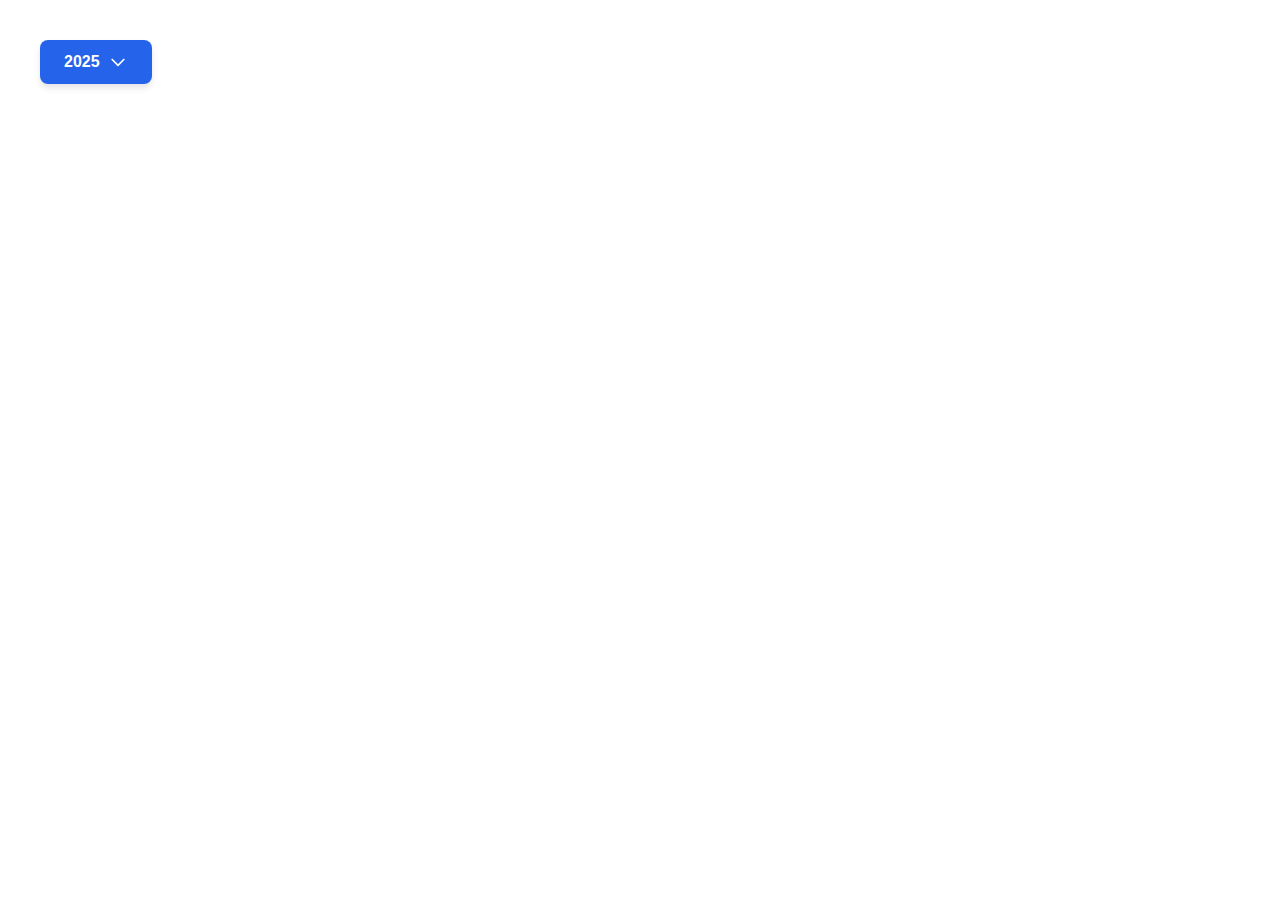
<file: main/pages/test.html>
<!DOCTYPE html>
<html lang="en">
<head>
    <meta charset="UTF-8">
    <meta name="viewport" content="width=device-width, initial-scale=1.0">
    <title>Year Switcher</title>
    <style>
        body {
            font-family: Arial, sans-serif;
            padding: 2rem;
        }

        .year-switcher {
            position: relative;
            display: inline-block;
        }

        .year-button {
            display: flex;
            align-items: center;
            gap: 0.5rem;
            padding: 0.75rem 1.5rem;
            background-color: #2563eb;
            color: white;
            border: none;
            border-radius: 0.5rem;
            font-size: 1rem;
            font-weight: 600;
            cursor: pointer;
            box-shadow: 0 4px 6px rgba(0, 0, 0, 0.1);
            transition: background-color 0.2s;
        }

        .year-button:hover {
            background-color: #1d4ed8;
        }

        .arrow {
            width: 1.25rem;
            height: 1.25rem;
            stroke: currentColor;
            fill: none;
            stroke-width: 2;
            stroke-linecap: round;
            stroke-linejoin: round;
        }

        .dropdown-menu {
            display: none;
            position: absolute;
            top: calc(100% + 0.5rem);
            left: 0;
            background-color: white;
            border-radius: 0.5rem;
            box-shadow: 0 10px 25px rgba(0, 0, 0, 0.15);
            border: 1px solid #e5e7eb;
            overflow: hidden;
            min-width: 100%;
            z-index: 20;
        }

        .dropdown-menu.show {
            display: block;
        }

        .year-option {
            width: 100%;
            padding: 0.75rem 1.5rem;
            background: none;
            border: none;
            text-align: left;
            font-size: 1rem;
            font-weight: 600;
            color: #374151;
            cursor: pointer;
            transition: background-color 0.2s;
        }

        .year-option:hover {
            background-color: #f9fafb;
        }

        .year-option.selected {
            background-color: #eff6ff;
            color: #2563eb;
        }

        .overlay {
            display: none;
            position: fixed;
            inset: 0;
            z-index: 10;
        }

        .overlay.show {
            display: block;
        }
    </style>
</head>
<body>
<div class="year-switcher">
    <button class="year-button" id="yearButton">
        <span id="selectedYear">2025</span>
        <svg class="arrow" viewBox="0 0 24 24">
            <path d="M19 9l-7 7-7-7"/>
        </svg>
    </button>

    <div class="overlay" id="overlay"></div>

    <div class="dropdown-menu" id="dropdownMenu">
        <button class="year-option selected" data-year="2025">2025</button>
        <button class="year-option" data-year="2024">2024</button>
        <button class="year-option" data-year="2023">2023</button>
    </div>
</div>

<script>
    const yearButton = document.getElementById('yearButton');
    const dropdownMenu = document.getElementById('dropdownMenu');
    const overlay = document.getElementById('overlay');
    const selectedYearSpan = document.getElementById('selectedYear');
    const yearOptions = document.querySelectorAll('.year-option');

    // Toggle dropdown
    yearButton.addEventListener('click', () => {
        dropdownMenu.classList.toggle('show');
        overlay.classList.toggle('show');
    });

    // Close dropdown when clicking overlay
    overlay.addEventListener('click', () => {
        dropdownMenu.classList.remove('show');
        overlay.classList.remove('show');
    });

    // Handle year selection
    yearOptions.forEach(option => {
        option.addEventListener('click', (e) => {
            const year = e.target.dataset.year;

            // Update selected year display
            selectedYearSpan.textContent = year;

            // Update selected state
            yearOptions.forEach(opt => opt.classList.remove('selected'));
            e.target.classList.add('selected');

            // Close dropdown
            dropdownMenu.classList.remove('show');
            overlay.classList.remove('show');

            // Add your logic here to load resources for the selected year
            console.log('Selected year: ' + year);
        });
    });
</script>
</body>
</html>
</file>
